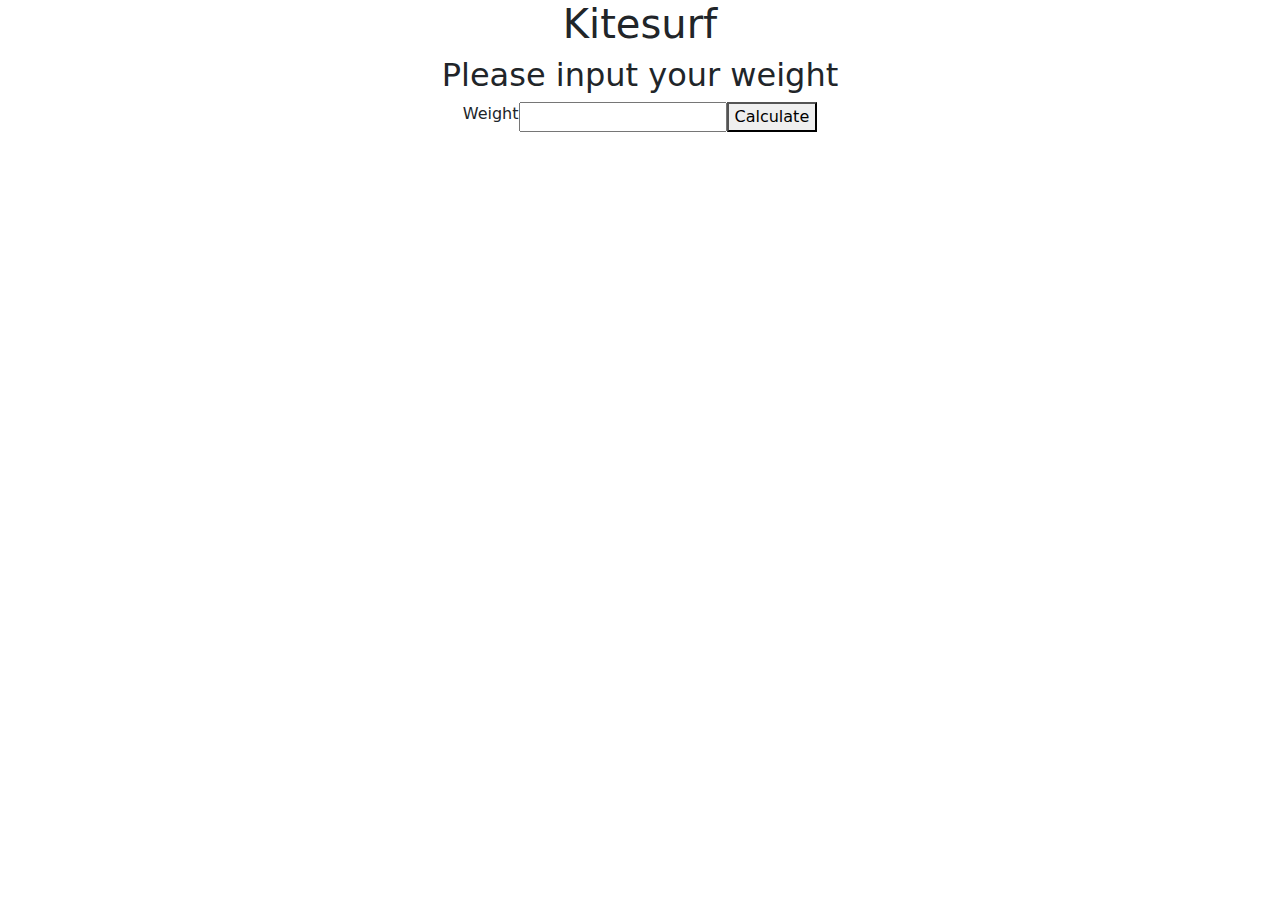
<file: index.html>
<!DOCTYPE html>
<html lang="en">
<head>
    <meta charset="UTF-8">
    <meta name="viewport" content="width=device-width, initial-scale=1.0">
    <link href="https://cdn.jsdelivr.net/npm/bootstrap@5.3.3/dist/css/bootstrap.min.css" rel="stylesheet" integrity="sha384-QWTKZyjpPEjISv5WaRU9OFeRpok6YctnYmDr5pNlyT2bRjXh0JMhjY6hW+ALEwIH" crossorigin="anonymous">
    <link rel="manifest" href="manifest.webmanifest">
    <title>Document</title>
    
</head>
<body class="container">
    <header>
        <h1 class="text-center">Kitesurf</h1>
    </header>
    <main class="row">
        <div id="form-weight">
            <h2 class="text-center">Please input your weight</h2>
            <form action="" method="get" class="d-flex justify-content-center col-12">
                <label for="weight">Weight</label>
                <input type="text" name="weight" id="weight">
                <button type="submit">Calculate</button>
            </form>
        </div>

        <div id="knots" style="display: none;">
            <h2 id="knots-display" class="text-center">

            </h2>
        </div>
    </main>

    <script src="https://cdn.jsdelivr.net/npm/bootstrap@5.3.3/dist/js/bootstrap.bundle.min.js" integrity="sha384-YvpcrYf0tY3lHB60NNkmXc5s9fDVZLESaAA55NDzOxhy9GkcIdslK1eN7N6jIeHz" crossorigin="anonymous"></script>
    <script src="js/main.js"></script>
</body>
</html>
</file>
